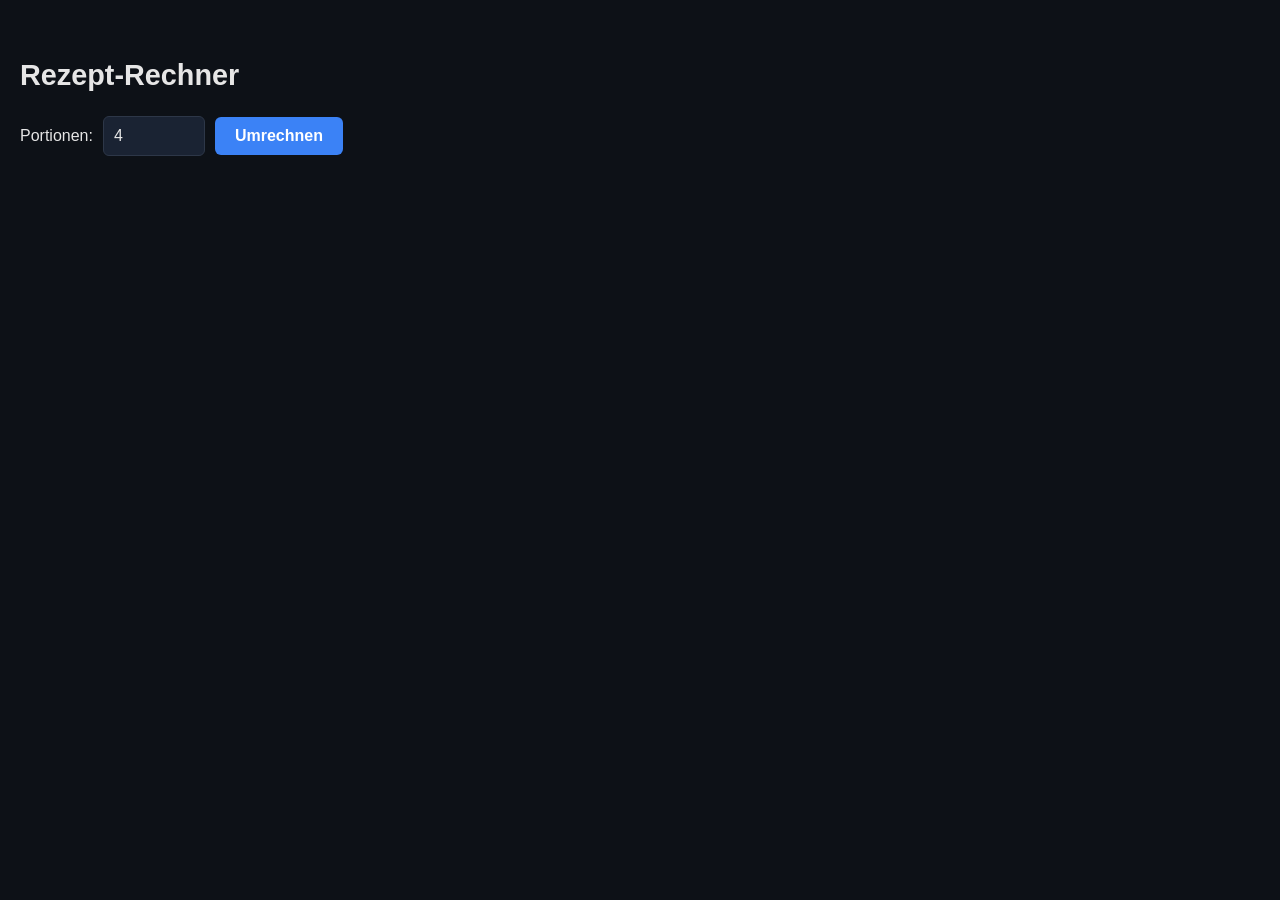
<file: Rezept-Rechner/index.html>
<!doctype html>
<html lang="de">
  <head>
    <meta charset="UTF-8" />
    <meta name="viewport" content="width=device-width, initial-scale=1.0" />
    <title>Rezept Rechner</title>
    <link rel="stylesheet" href="index.css" />
  </head>
  <body>
    <h1>Rezept-Rechner</h1>

  <div class="controls">
      <label for="servingsInput">Portionen:</label>
      <input type="number" id="servingsInput" value="4" />
      <button type="button" id="calculateBtn">Umrechnen</button>
    </div>

    <div id="recipeOutput"></div>
  </div>

    <script src="rezepte.js"></script>
  </body>
</html>
</file>
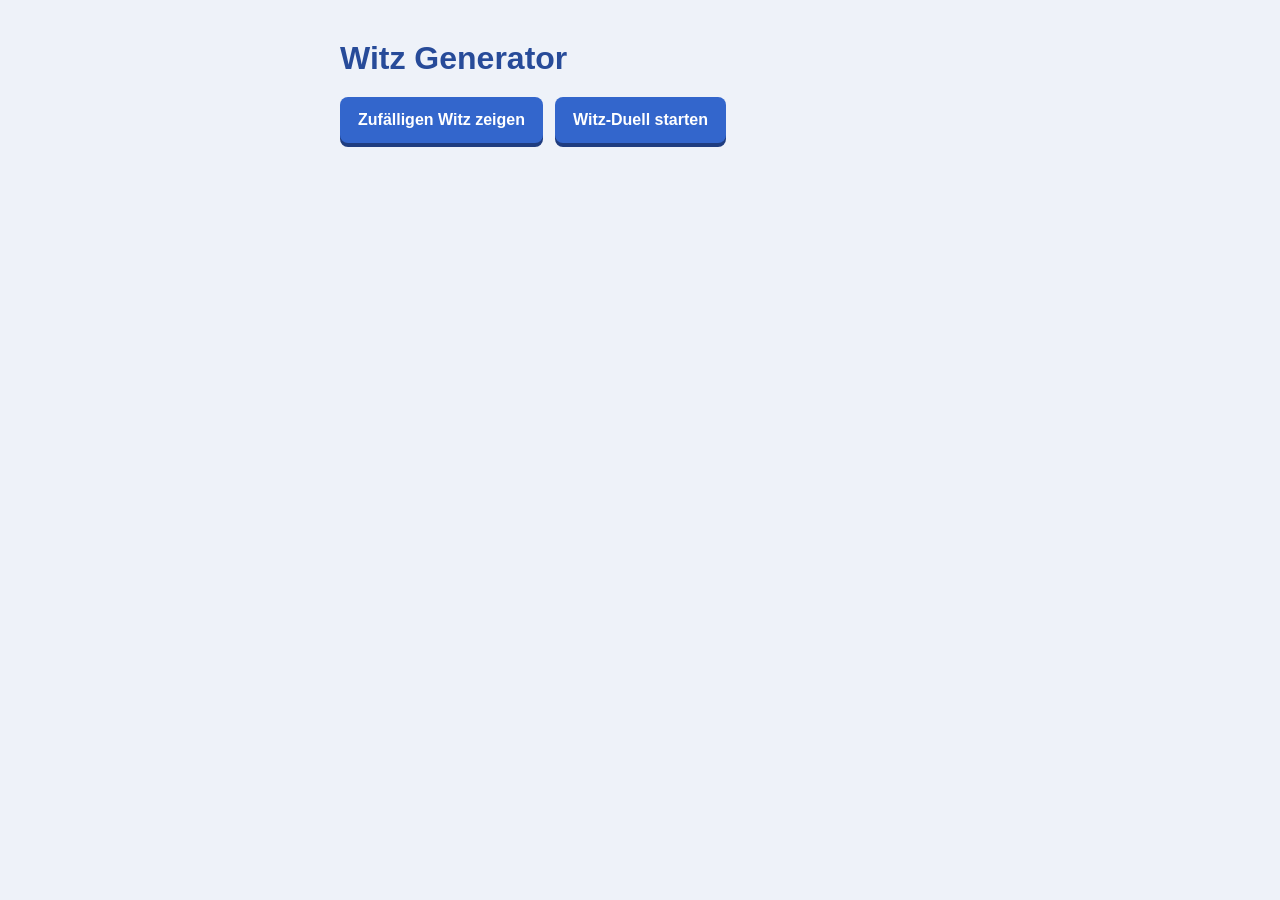
<file: Witz-Generator/index.html>
<!doctype html>
<html lang="de">
  <head>
    <meta charset="UTF-8" />
    <meta name="viewport" content="width=device-width, initial-scale=1.0" />
    <title>WitzGenerator</title>
    <link rel="stylesheet" href="index.css" />
  </head>
  <body>
    <h1>Witz Generator</h1>

    <div class="button-row">
      <button type="button" id="showJokeBtn">Zufälligen Witz zeigen</button>
      <button type="button" id="compareBtn">Witz-Duell starten</button>
    </div>

    <div id="jokeDisplay" class="joke-box" style="display: none"></div>
    <div id="duelDisplay" class="joke-box" style="display: none"></div>

    <script src="jokes.js"></script>
  </body>
</html>
</file>
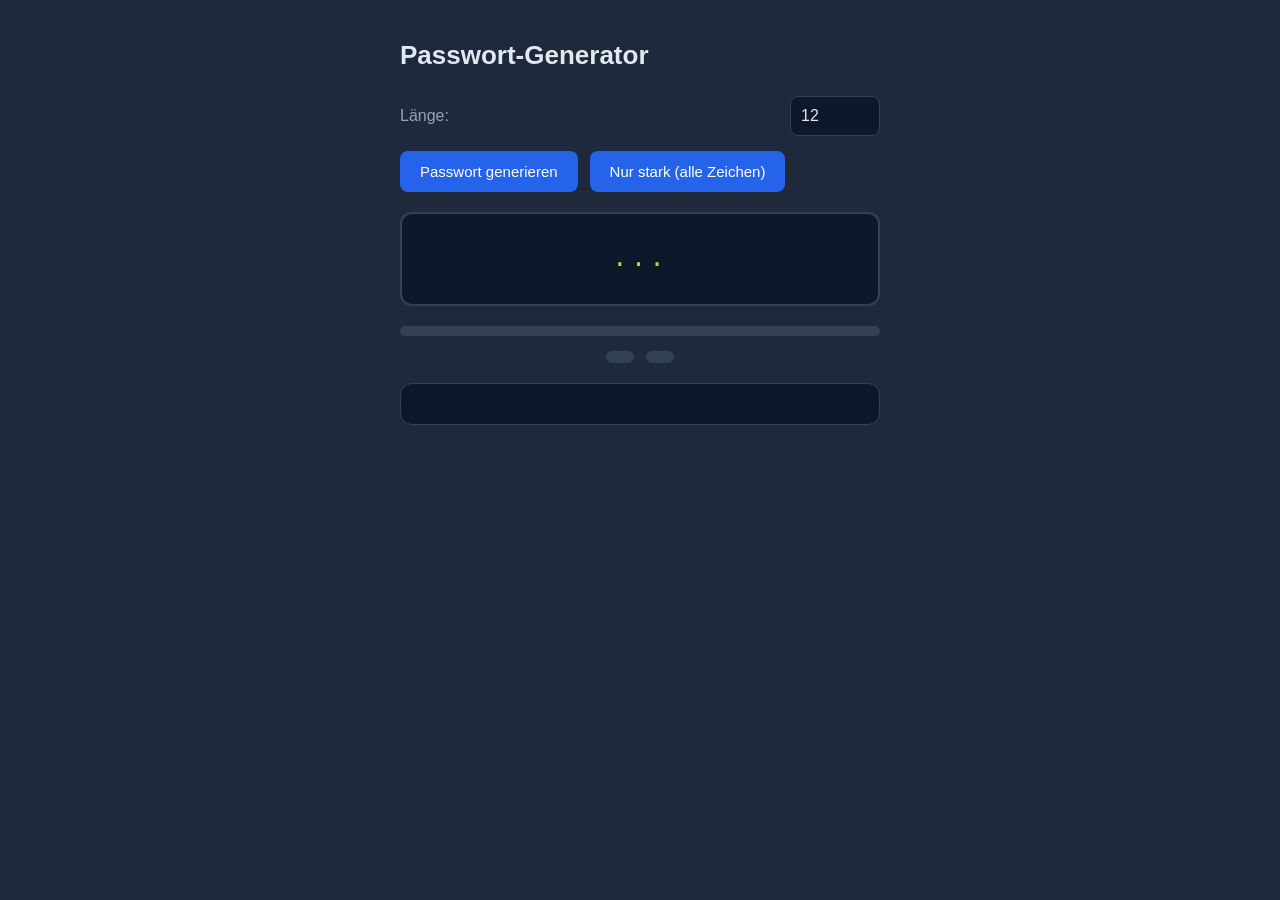
<file: Passwort-Generator/passwort.html>
<!doctype html>
<html lang="de">
  <head>
    <meta charset="UTF-8" />
    <meta name="viewport" content="width=device-width, initial-scale=1.0" />
    <title>Passwort-Generator</title>
    <link rel="stylesheet" href="passwort.css" />
  </head>
  <body>
    <h1>Passwort-Generator</h1>

    <div class="length-row">
      <label for="length-input">Länge:</label>
      <input type="number" id="length-input" value="12" min="4" max="64" />
    </div>

    <div class="button-row">
      <button id="generate-button">Passwort generieren</button>
      <button id="strong-button">Nur stark (alle Zeichen)</button>
    </div>

    <div id="password-display">...</div>

    <div id="strength-bar">
      <div id="strength-bar-fill"></div>
    </div>
    <p id="strength-text"></p>

    <div class="info-row">
      <span id="length-info"></span>
      <span id="pool-info"></span>
    </div>

    <pre id="log-output"></pre>

    <script src="passwort.js"></script>
  </body>
</html>
</file>
<file: Rezept-Rechner/index.css>
body {
  font-family: "Segoe UI", Arial, sans-serif;
  background-color: #0d1117;
  color: #e6e6e6;
  margin: 0;
  padding: 40px 20px;
}

.page {
  max-width: 500px;
  margin: 0 auto;
}

h1 {
  font-size: 1.8rem;
  margin-bottom: 24px;
}

.controls {
  display: flex;
  align-items: center;
  gap: 10px;
  flex-wrap: wrap;
  margin-bottom: 20px;
}

label {
  font-size: 1rem;
}

input[type="number"] {
  padding: 10px;
  font-size: 1rem;
  border-radius: 6px;
  border: 1px solid #2d3748;
  background-color: #1a2333;
  color: #e6e6e6;
  width: 80px;
}

button {
  padding: 10px 20px;
  font-size: 1rem;
  font-weight: bold;
  border: none;
  border-radius: 6px;
  background-color: #3b82f6;
  color: white;
  cursor: pointer;
}

button:hover {
  background-color: #2563eb;
}

.recipe-card {
  background-color: #161f2e;
  border-radius: 10px;
  padding: 20px;
  max-width: 500px;
}

.recipe-title {
  color: #f5a623;
  font-size: 1.3rem;
  margin-bottom: 16px;
}

.ingredient-row {
  display: flex;
  justify-content: space-between;
  padding: 10px 0;
  border-bottom: 1px solid #2d3748;
}

.ingredient-row:last-child {
  border-bottom: none;
}

.amount {
  color: #f5a623;
  font-weight: bold;
  min-width: 50px;
  text-align: right;
}

.unit {
  color: #9ca3af;
  min-width: 50px;
}

.ingredient-name {
  flex: 1;
  text-align: left;
  margin-left: 10px;
}
</file>
<file: Witz-Generator/index.css>
body {
  font-family: Arial, sans-serif;
  margin: 0;
  padding: 20px 16px;
  background-color: #eef2f9;
  color: #222;
}

h1 {
  font-size: 1.5rem;
  text-align: center;
  margin-bottom: 20px;
  color: #274b99;
}

.button-row {
  display: flex;
  flex-direction: column;
  gap: 12px;
}

button {
  padding: 14px 18px;
  font-size: 1rem;
  font-weight: bold;
  border: none;
  border-radius: 8px;
  background-color: #3366cc;
  color: white;
  cursor: pointer;
  box-shadow: 0 4px 0 #1f3d80;
  transition:
    transform 0.1s ease,
    box-shadow 0.1s ease;
}

button:hover {
  background-color: #2d5bb8;
}

button:active {
  transform: translateY(4px);
  box-shadow: 0 0 0 #1f3d80;
}

.joke-box {
  margin-top: 20px;
  padding: 16px;
  background-color: white;
  border-radius: 10px;
  border-left: 6px solid #3366cc;
  box-shadow: 0 2px 6px rgba(0, 0, 0, 0.15);
}

.joke-box p {
  margin: 6px 0;
  line-height: 1.4;
}

.rating {
  font-weight: bold;
  color: #007700;
}

.winner {
  font-weight: bold;
  color: #cc6600;
}

@media (min-width: 600px) {
  body {
    max-width: 600px;
    margin: 40px auto;
    padding: 0 20px;
  }

  h1 {
    font-size: 2rem;
    text-align: left;
  }

  .button-row {
    flex-direction: row;
  }
}
</file>
<file: Passwort-Generator/passwort.css>
* {
  box-sizing: border-box;
  margin: 0;
  padding: 0;
  font-family: Arial, Helvetica, sans-serif;
}

body {
  background-color: #1e293b;
  color: #e2e8f0;
  max-width: 520px;
  margin: 0 auto;
  padding: 40px 20px;
}

h1 {
  font-size: 26px;
  margin-bottom: 25px;
}

.length-row {
  display: flex;
  justify-content: space-between;
  align-items: center;
  margin-bottom: 15px;
  color: #94a3b8;
}

#length-input {
  width: 90px;
  padding: 10px;
  border: 1px solid #334155;
  border-radius: 8px;
  background-color: #0f172a;
  color: #e2e8f0;
  font-size: 16px;
}

.button-row {
  display: flex;
  gap: 12px;
  margin-bottom: 20px;
}

#generate-button,
#strong-button {
  padding: 12px 20px;
  border: none;
  border-radius: 8px;
  background-color: #2563eb;
  color: #ffffff;
  font-size: 15px;
  cursor: pointer;
}

#generate-button:hover,
#strong-button:hover {
  background-color: #1d4ed8;
}

#password-display {
  padding: 30px 20px;
  border: 2px solid #334155;
  border-radius: 12px;
  background-color: #0f172a;
  color: #a3e635;
  font-family: "Courier New", Courier, monospace;
  font-size: 26px;
  letter-spacing: 3px;
  text-align: center;
  word-break: break-all;
  margin-bottom: 20px;
}

#strength-bar {
  height: 10px;
  border-radius: 5px;
  background-color: #334155;
  margin-bottom: 12px;
}

#strength-bar-fill {
  width: 0;
  height: 100%;
  border-radius: 5px;
  transition: width 0.3s ease;
}

#strength-text {
  text-align: center;
  font-weight: bold;
  margin-bottom: 15px;
}

.info-row {
  display: flex;
  justify-content: center;
  gap: 12px;
  margin-bottom: 20px;
}

#length-info,
#pool-info {
  padding: 6px 14px;
  border-radius: 20px;
  background-color: #334155;
  color: #94a3b8;
  font-size: 13px;
}

#log-output {
  padding: 20px;
  border: 1px solid #334155;
  border-radius: 12px;
  background-color: #0f172a;
  color: #a3e635;
  font-family: "Courier New", Courier, monospace;
  font-size: 15px;
  line-height: 1.6;
}
</file>
